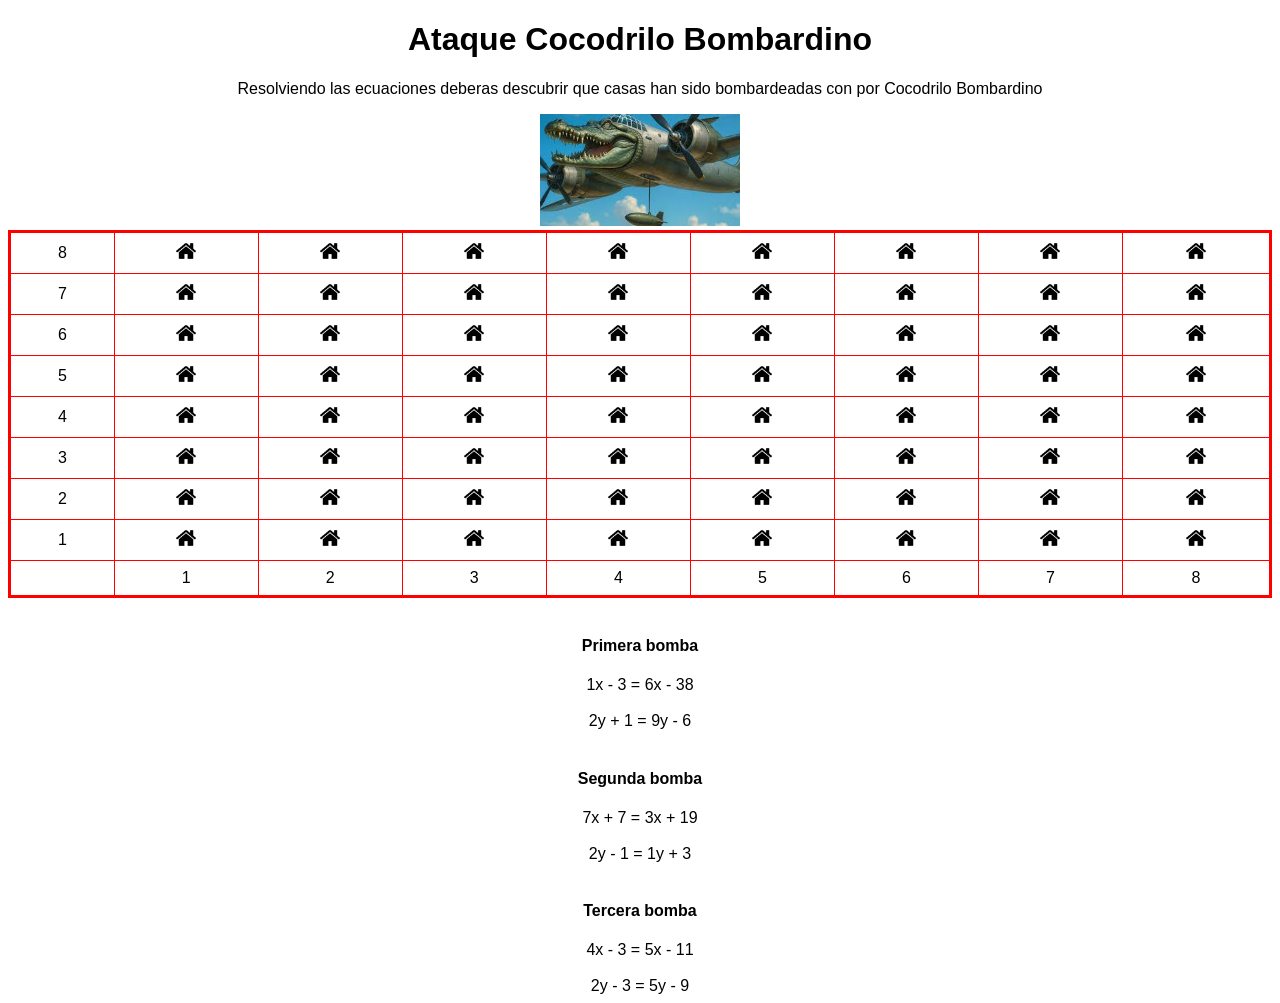
<file: index.html>
<!DOCTYPE html>
<html lang="en">
<head>
    <meta charset="UTF-8">
    <meta name="viewport" content="width=device-width, initial-scale=1.0">
    <title>Ataque Cocodrilo Bombardino</title>
    <link rel="stylesheet" href="principal.css">
    <body>
        <script src="principal.js" ></script>
        <h1>Ataque Cocodrilo Bombardino</h1>
        <p>Resolviendo las ecuaciones deberas descubrir que casas han sido bombardeadas con por Cocodrilo  Bombardino</p>
        <img src="bombardino.jpg" alt="Cocodrilo Bombardino" width="200">
        <table id="tablero">
            <tr>
                <td>8</td>
                <td id="81" onclick="descativar(this.id)"><img src="casita.png"></td>
                <td id="82" onclick="descativar(this.id)"><img src="casita.png"></td>
                <td id="83" onclick="descativar(this.id)"><img src="casita.png"></td>
                <td id="84" onclick="descativar(this.id)"><img src="casita.png"></td>
                <td id="85" onclick="descativar(this.id)"><img src="casita.png"></td>
                <td id="86" onclick="descativar(this.id)"><img src="casita.png"></td>
                <td id="87" onclick="descativar(this.id)"><img src="casita.png"></td>
                <td id="88" onclick="descativar(this.id)"><img src="casita.png"></td>
            </tr>
            <tr>
                <td>7</td>
                <td id="71" onclick="descativar(this.id)"><img src="casita.png"></td>
                <td id="72" onclick="descativar(this.id)"><img src="casita.png"></td>
                <td id="73" onclick="descativar(this.id)"><img src="casita.png"></td>
                <td id="74" onclick="descativar(this.id)"><img src="casita.png"></td>
                <td id="75" onclick="descativar(this.id)"><img src="casita.png"></td>
                <td id="76" onclick="descativar(this.id)"><img src="casita.png"></td>
                <td id="77" onclick="descativar(this.id)"><img src="casita.png"></td>
                <td id="78" onclick="descativar(this.id)"><img src="casita.png"></td>
            </tr>
            <tr>
                <td>6</td>
                <td id="61" onclick="descativar(this.id)"><img src="casita.png"></td>
                <td id="62" onclick="descativar(this.id)"><img src="casita.png"></td>
                <td id="63" onclick="descativar(this.id)"><img src="casita.png"></td>
                <td id="64" onclick="descativar(this.id)"><img src="casita.png"></td>
                <td id="65" onclick="descativar(this.id)"><img src="casita.png"></td>
                <td id="66" onclick="descativar(this.id)"><img src="casita.png"></td>
                <td id="67" onclick="descativar(this.id)"><img src="casita.png"></td>
                <td id="68" onclick="descativar(this.id)"><img src="casita.png"></td>
            </tr>
            <tr>
                <td>5</td>
                <td id="51" onclick="descativar(this.id)"><img src="casita.png"></td>
                <td id="52" onclick="descativar(this.id)"><img src="casita.png"></td>
                <td id="53" onclick="descativar(this.id)"><img src="casita.png"></td>
                <td id="54" onclick="descativar(this.id)"><img src="casita.png"></td>
                <td id="55" onclick="descativar(this.id)"><img src="casita.png"></td>
                <td id="56" onclick="descativar(this.id)"><img src="casita.png"></td>
                <td id="57" onclick="descativar(this.id)"><img src="casita.png"></td>
                <td id="58" onclick="descativar(this.id)"><img src="casita.png"></td>
            </tr>
            <tr>
                <td>4</td>
                <td id="41" onclick="descativar(this.id)"><img src="casita.png"></td>
                <td id="42" onclick="descativar(this.id)"><img src="casita.png"></td>
                <td id="43" onclick="descativar(this.id)"><img src="casita.png"></td>
                <td id="44" onclick="descativar(this.id)"><img src="casita.png"></td>
                <td id="45" onclick="descativar(this.id)"><img src="casita.png"></td>
                <td id="46" onclick="descativar(this.id)"><img src="casita.png"></td>
                <td id="47" onclick="descativar(this.id)"><img src="casita.png"></td>
                <td id="48" onclick="descativar(this.id)"><img src="casita.png"></td>
            </tr>
            <tr>
                <td>3</td>
                <td id="31" onclick="descativar(this.id)"><img src="casita.png"></td>
                <td id="32" onclick="descativar(this.id)"><img src="casita.png"></td>
                <td id="33" onclick="descativar(this.id)"><img src="casita.png"></td>
                <td id="34" onclick="descativar(this.id)"><img src="casita.png"></td>
                <td id="35" onclick="descativar(this.id)"><img src="casita.png"></td>
                <td id="36" onclick="descativar(this.id)"><img src="casita.png"></td>
                <td id="37" onclick="descativar(this.id)"><img src="casita.png"></td>
                <td id="38" onclick="descativar(this.id)"><img src="casita.png"></td>
            </tr>
            <tr>
                <td>2</td>
                <td id="21" onclick="descativar(this.id)"><img src="casita.png"></td>
                <td id="22" onclick="descativar(this.id)"><img src="casita.png"></td>
                <td id="23" onclick="descativar(this.id)"><img src="casita.png"></td>
                <td id="24" onclick="descativar(this.id)"><img src="casita.png"></td>
                <td id="25" onclick="descativar(this.id)"><img src="casita.png"></td>
                <td id="26" onclick="descativar(this.id)"><img src="casita.png"></td>
                <td id="27" onclick="descativar(this.id)"><img src="casita.png"></td>
                <td id="28" onclick="descativar(this.id)"><img src="casita.png"></td>
            </tr>
            <tr>
                <td>1</td>
                <td id="11" onclick="descativar(this.id)"><img src="casita.png"></td>
                <td id="12" onclick="descativar(this.id)"><img src="casita.png"></td>
                <td id="13" onclick="descativar(this.id)"><img src="casita.png"></td>
                <td id="14" onclick="descativar(this.id)"><img src="casita.png"></td>
                <td id="15" onclick="descativar(this.id)"><img src="casita.png"></td>
                <td id="16" onclick="descativar(this.id)"><img src="casita.png"></td>
                <td id="17" onclick="descativar(this.id)"><img src="casita.png"></td>
                <td id="18" onclick="descativar(this.id)"><img src="casita.png"></td>
            </tr>
            <tr>
                <td></td>
                <td>1</td>
                <td>2</td>
                <td>3</td>
                <td>4</td>
                <td>5</td>
                <td>6</td>
                <td>7</td>
                <td>8</td>
            </tr>
        </table>
        <br>
        
            <h4> Primera bomba </h4>
        <div id="ecuaX1">

        </div>
        <br>
        <div id="ecuaY1">

        </div>
        <br>
        
            <h4> Segunda bomba </h4>
        <div id="ecuaX2">

        </div>
        <br>
        <div id="ecuaY2">

        </div>
        <br>
        
            <h4> Tercera bomba </h4>
        <div id="ecuaX3">

        </div>
        <br>
        <div id="ecuaY3">

        </div>
    </body>
</html>
</file>
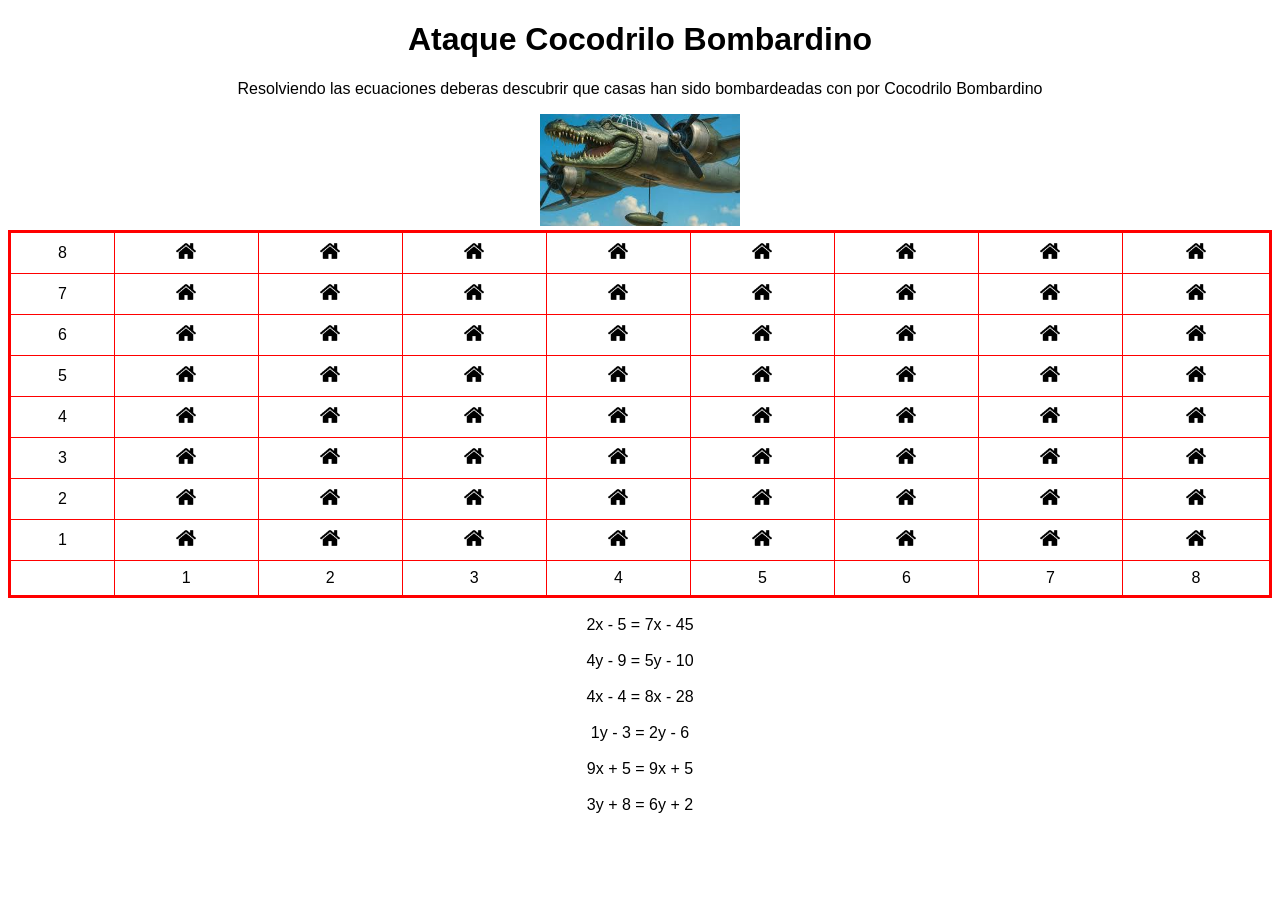
<file: index (5).html>
<!DOCTYPE html>
<html lang="en">
<head>
    <meta charset="UTF-8">
    <meta name="viewport" content="width=device-width, initial-scale=1.0">
    <title>Ataque Cocodrilo Bombardino</title>
    <link rel="stylesheet" href="principal.css">
    <body>
        <script src="principal.js" ></script>
        <h1>Ataque Cocodrilo Bombardino</h1>
        <p>Resolviendo las ecuaciones deberas descubrir que casas han sido bombardeadas con por Cocodrilo  Bombardino</p>
        <img src="bombardino.jpg" alt="Cocodrilo Bombardino" width="200">
        <table id="tablero">
            <tr>
                <td>8</td>
                <td id="81" onclick="descativar(this.id)"><img src="casita.png"></td>
                <td id="82" onclick="descativar(this.id)"><img src="casita.png"></td>
                <td id="83" onclick="descativar(this.id)"><img src="casita.png"></td>
                <td id="84" onclick="descativar(this.id)"><img src="casita.png"></td>
                <td id="85" onclick="descativar(this.id)"><img src="casita.png"></td>
                <td id="86" onclick="descativar(this.id)"><img src="casita.png"></td>
                <td id="87" onclick="descativar(this.id)"><img src="casita.png"></td>
                <td id="88" onclick="descativar(this.id)"><img src="casita.png"></td>
            </tr>
            <tr>
                <td>7</td>
                <td id="71" onclick="descativar(this.id)"><img src="casita.png"></td>
                <td id="72" onclick="descativar(this.id)"><img src="casita.png"></td>
                <td id="73" onclick="descativar(this.id)"><img src="casita.png"></td>
                <td id="74" onclick="descativar(this.id)"><img src="casita.png"></td>
                <td id="75" onclick="descativar(this.id)"><img src="casita.png"></td>
                <td id="76" onclick="descativar(this.id)"><img src="casita.png"></td>
                <td id="77" onclick="descativar(this.id)"><img src="casita.png"></td>
                <td id="78" onclick="descativar(this.id)"><img src="casita.png"></td>
            </tr>
            <tr>
                <td>6</td>
                <td id="61" onclick="descativar(this.id)"><img src="casita.png"></td>
                <td id="62" onclick="descativar(this.id)"><img src="casita.png"></td>
                <td id="63" onclick="descativar(this.id)"><img src="casita.png"></td>
                <td id="64" onclick="descativar(this.id)"><img src="casita.png"></td>
                <td id="65" onclick="descativar(this.id)"><img src="casita.png"></td>
                <td id="66" onclick="descativar(this.id)"><img src="casita.png"></td>
                <td id="67" onclick="descativar(this.id)"><img src="casita.png"></td>
                <td id="68" onclick="descativar(this.id)"><img src="casita.png"></td>
            </tr>
            <tr>
                <td>5</td>
                <td id="51" onclick="descativar(this.id)"><img src="casita.png"></td>
                <td id="52" onclick="descativar(this.id)"><img src="casita.png"></td>
                <td id="53" onclick="descativar(this.id)"><img src="casita.png"></td>
                <td id="54" onclick="descativar(this.id)"><img src="casita.png"></td>
                <td id="55" onclick="descativar(this.id)"><img src="casita.png"></td>
                <td id="56" onclick="descativar(this.id)"><img src="casita.png"></td>
                <td id="57" onclick="descativar(this.id)"><img src="casita.png"></td>
                <td id="58" onclick="descativar(this.id)"><img src="casita.png"></td>
            </tr>
            <tr>
                <td>4</td>
                <td id="41" onclick="descativar(this.id)"><img src="casita.png"></td>
                <td id="42" onclick="descativar(this.id)"><img src="casita.png"></td>
                <td id="43" onclick="descativar(this.id)"><img src="casita.png"></td>
                <td id="44" onclick="descativar(this.id)"><img src="casita.png"></td>
                <td id="45" onclick="descativar(this.id)"><img src="casita.png"></td>
                <td id="46" onclick="descativar(this.id)"><img src="casita.png"></td>
                <td id="47" onclick="descativar(this.id)"><img src="casita.png"></td>
                <td id="48" onclick="descativar(this.id)"><img src="casita.png"></td>
            </tr>
            <tr>
                <td>3</td>
                <td id="31" onclick="descativar(this.id)"><img src="casita.png"></td>
                <td id="32" onclick="descativar(this.id)"><img src="casita.png"></td>
                <td id="33" onclick="descativar(this.id)"><img src="casita.png"></td>
                <td id="34" onclick="descativar(this.id)"><img src="casita.png"></td>
                <td id="35" onclick="descativar(this.id)"><img src="casita.png"></td>
                <td id="36" onclick="descativar(this.id)"><img src="casita.png"></td>
                <td id="37" onclick="descativar(this.id)"><img src="casita.png"></td>
                <td id="38" onclick="descativar(this.id)"><img src="casita.png"></td>
            </tr>
            <tr>
                <td>2</td>
                <td id="21" onclick="descativar(this.id)"><img src="casita.png"></td>
                <td id="22" onclick="descativar(this.id)"><img src="casita.png"></td>
                <td id="23" onclick="descativar(this.id)"><img src="casita.png"></td>
                <td id="24" onclick="descativar(this.id)"><img src="casita.png"></td>
                <td id="25" onclick="descativar(this.id)"><img src="casita.png"></td>
                <td id="26" onclick="descativar(this.id)"><img src="casita.png"></td>
                <td id="27" onclick="descativar(this.id)"><img src="casita.png"></td>
                <td id="28" onclick="descativar(this.id)"><img src="casita.png"></td>
            </tr>
            <tr>
                <td>1</td>
                <td id="11" onclick="descativar(this.id)"><img src="casita.png"></td>
                <td id="12" onclick="descativar(this.id)"><img src="casita.png"></td>
                <td id="13" onclick="descativar(this.id)"><img src="casita.png"></td>
                <td id="14" onclick="descativar(this.id)"><img src="casita.png"></td>
                <td id="15" onclick="descativar(this.id)"><img src="casita.png"></td>
                <td id="16" onclick="descativar(this.id)"><img src="casita.png"></td>
                <td id="17" onclick="descativar(this.id)"><img src="casita.png"></td>
                <td id="18" onclick="descativar(this.id)"><img src="casita.png"></td>
            </tr>
            <tr>
                <td></td>
                <td>1</td>
                <td>2</td>
                <td>3</td>
                <td>4</td>
                <td>5</td>
                <td>6</td>
                <td>7</td>
                <td>8</td>
            </tr>
        </table>
        <br>
        <div id="ecuaX1">

        </div>
        <br>
        <div id="ecuaY1">

        </div>
        <br>
        <div id="ecuaX2">

        </div>
        <br>
        <div id="ecuaY2">

        </div>
        <br>
        <div id="ecuaX3">

        </div>
        <br>
        <div id="ecuaY3">

        </div>
    </body>
</html>
</file>
<file: principal.css>
table {
    justify-content: center;
    border-collapse: collapse;
    width: 100%;
    border: red solid;

}

body {
    font-family: Arial, sans-serif;
    text-align: center;
    justify-content: center;
}

 h1 {
    text-align: center;
}

td {
    border: red 1px solid;
    text-align: center;
    padding: 8px;
}

 td > img {
    width: 20px;
    height: 20px;
}
</file>
